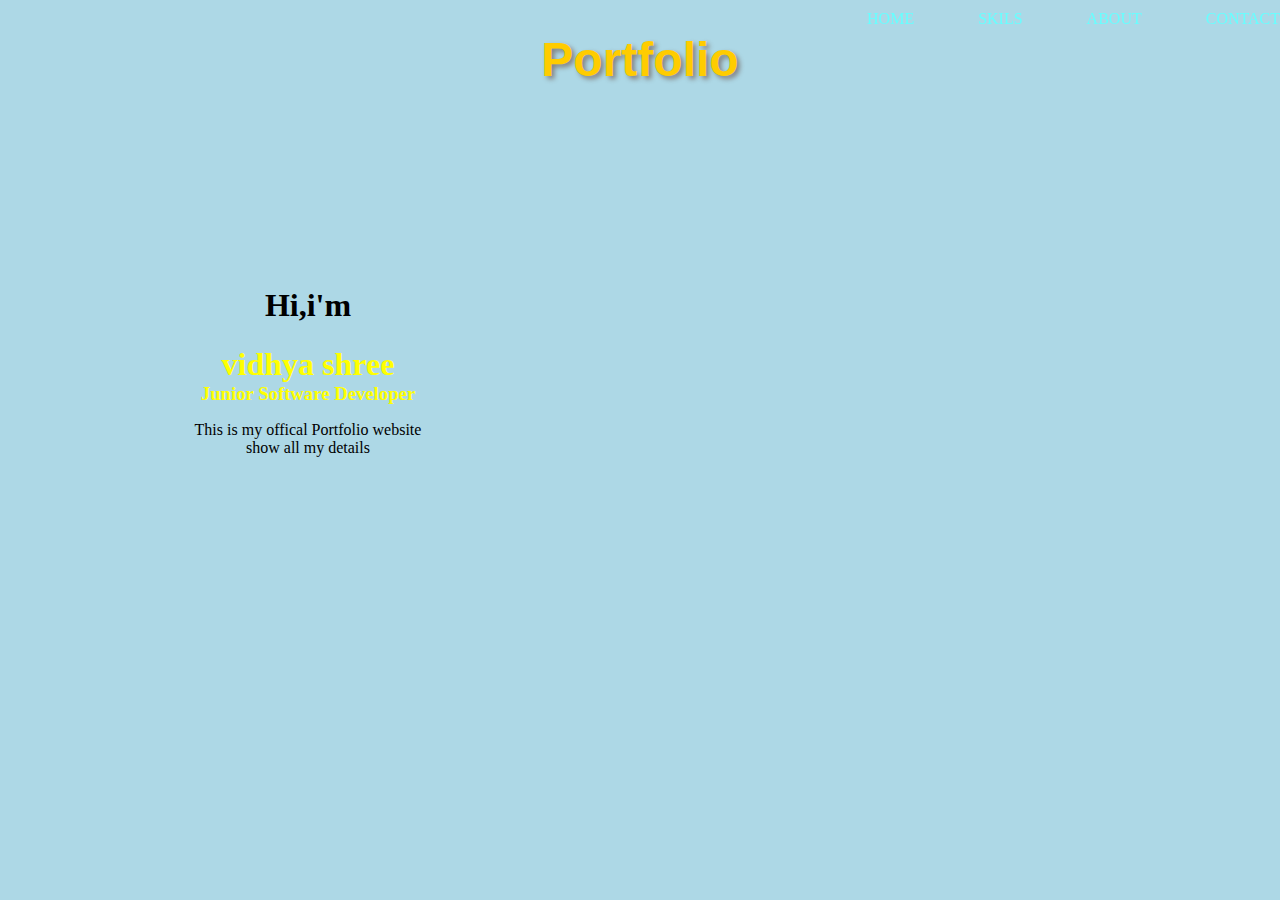
<file: index.html>
<!DOCTYPE html>
<html>
<head>
	<title>portfolio</title>

	<link rel="stylesheet" type="text/css" href="style.css">
</head>
<body>
		<h1 id ="h">Portfolio</h1>
	<div class ="icons">

	<div id ="home" style="display:inline;">
		<a  id ="home"href="home.html"style="color:#66ffff;">HOME</a>
	</div>
		
<div id= "skils">
		<a id="skils"href="skils.html"style="color:#66ffff;">SKILS</a>
	</div>

	<div id ="about">
		<a href="about us.html"style="color:#66ffff;text-decoration: none ">ABOUT</a></div>

<div id="contact">		
		<a id="contact"href="contact.html"style="color:#66ffff;">CONTACT</a>
	</div>

	</div>
	<div class="para">
<h1 id="h1"> Hi,i'm </h1>
<h1 id="h2">vidhya shree</h1><br>
<h3 id ="h3">Junior Software Developer</h3>
<p id ="p">This is my offical Portfolio website<br>show all my details</p>
</div>
</body>
</html>
</file>
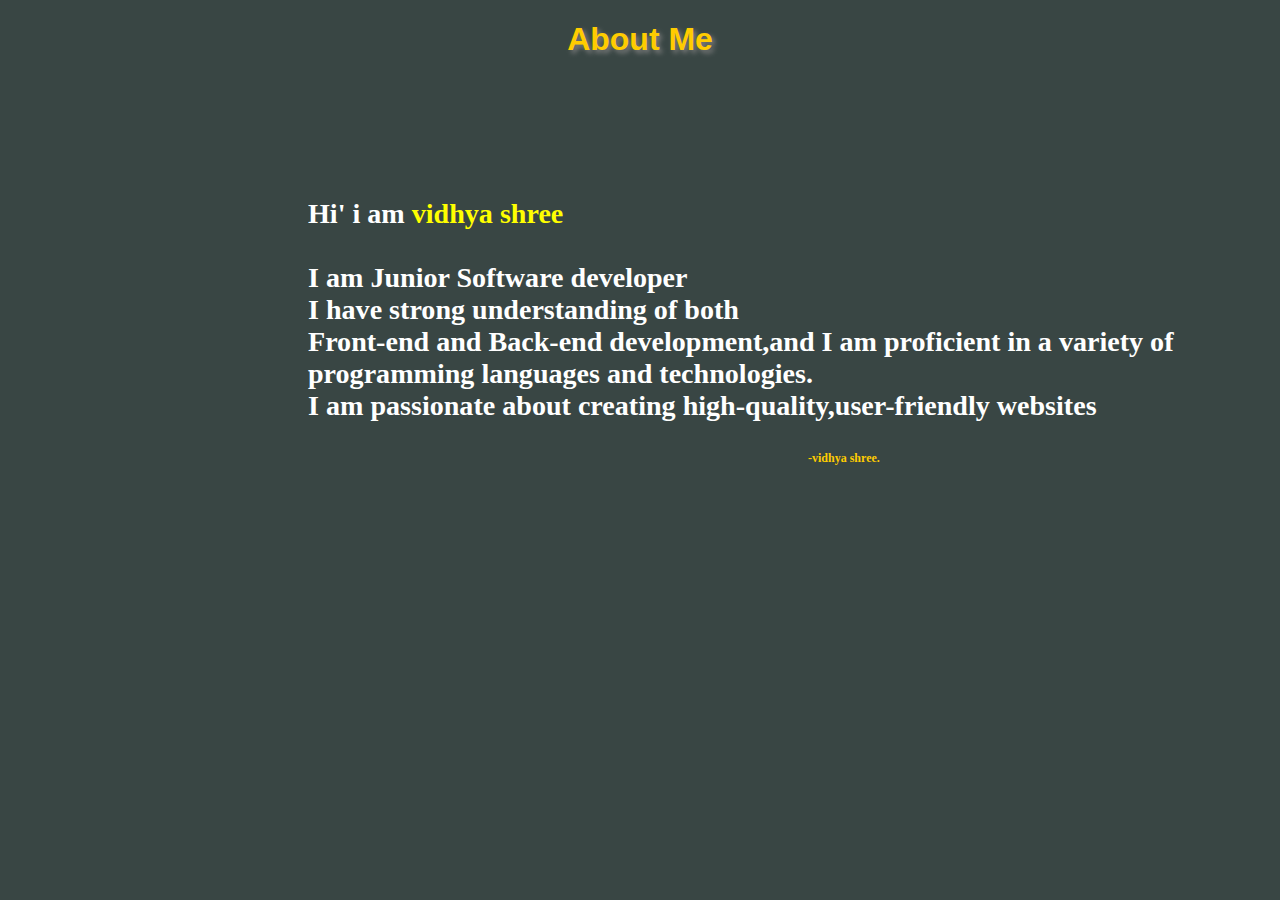
<file: about us.html>
<!DOCTYPE html>
<html>
<head>
	<title>about</title>
	<link rel="stylesheet" type="text/css" href="style3.css">
</head>
<body>
<h1>About Me</h1>
<div id ="vr"></div>
<div class="box">
<h3 id="p">Hi' i am <b id="b" style="color:yellow">vidhya shree</b><br><br>
	 I am Junior Software developer<br> I have strong understanding of both<br>
	 Front-end and Back-end development,and I am proficient in a variety of programming languages and technologies.<br>I am passionate about creating high-quality,user-friendly websites
	</h3> 
</div>

<div class="name">
<h2 id="h2">-vidhya shree.</h2></div>
</body>
</html>
</file>
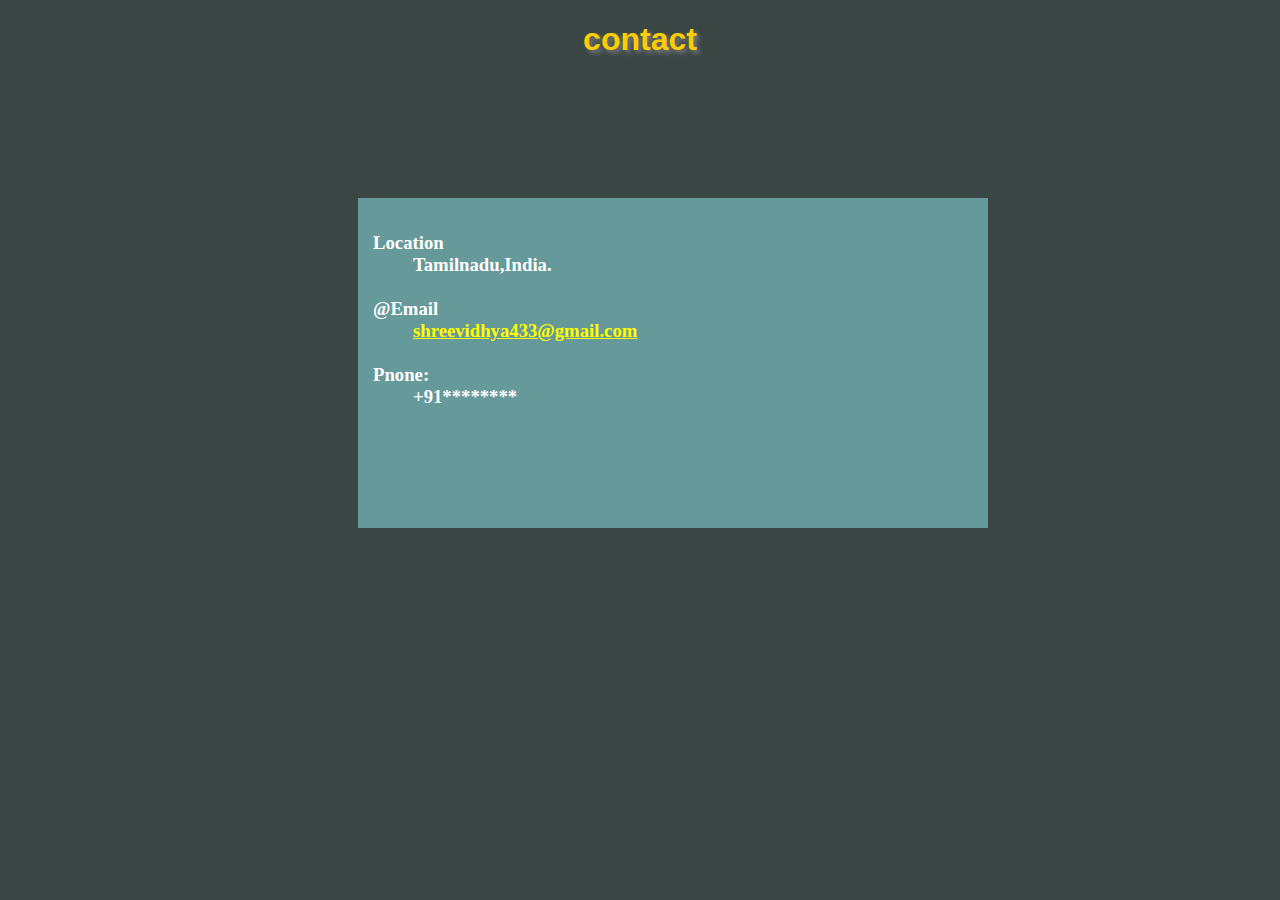
<file: contact.html>
<!DOCTYPE html>
<html>
<head>
	<title>contact</title>
	<link rel="stylesheet" type="text/css" href="style4.css">
</head>
<body>
<h1 >contact</h1>

<div class="box">
	<h3 id="h3">
	<dl>
		<dt>Location</dt>
		<dd> Tamilnadu,India.</dd><br>
		<dt>@Email</dt>
		<dd>
	<a href="shreevidhya433@gmail.com" style="color:yellow">shreevidhya433@gmail.com</a></dd><br>
		<dt>Pnone:</dt>
	<dd> +91********</dd>

</h3>
</div>

</body>
</html>
</file>
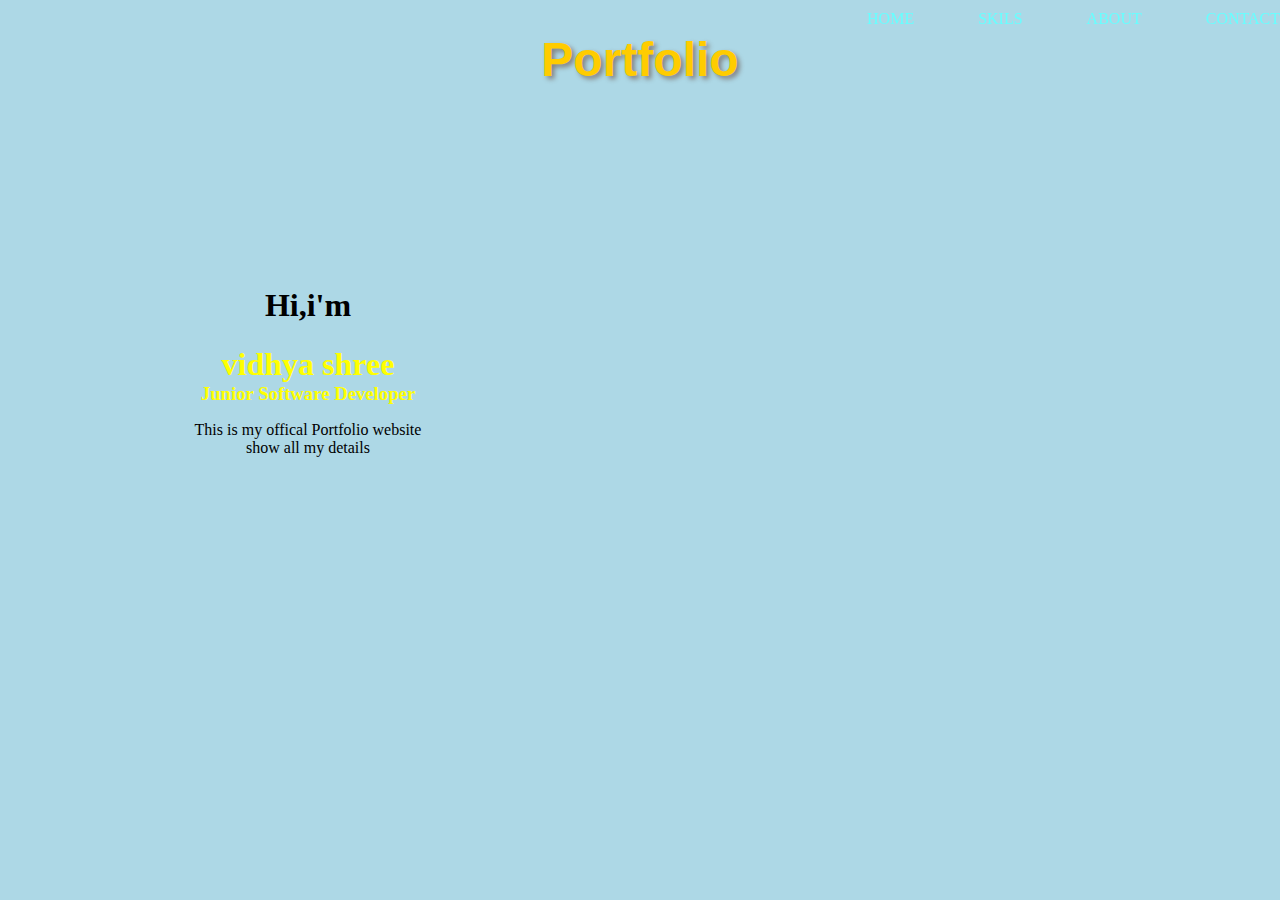
<file: index.html.html>
<!DOCTYPE html>
<html>
<head>
	<title>portfolio</title>

	<link rel="stylesheet" type="text/css" href="style.css">
</head>
<body>
		<h1 id ="h">Portfolio</h1>
	<div class ="icons">

	<div id ="home" style="display:inline;">
		<a  id ="home"href="home.html"style="color:#66ffff;">HOME</a>
	</div>
		
<div id= "skils">
		<a id="skils"href="skils.html"style="color:#66ffff;">SKILS</a>
	</div>

	<div id ="about">
		<a href="about us.html"style="color:#66ffff;text-decoration: none ">ABOUT</a></div>

<div id="contact">		
		<a id="contact"href="contact.html"style="color:#66ffff;">CONTACT</a>
	</div>

	</div>
	<div class="para">
<h1 id="h1"> Hi,i'm </h1>
<h1 id="h2">vidhya shree</h1><br>
<h3 id ="h3">Junior Software Developer</h3>
<p id ="p">This is my offical Portfolio website<br>show all my details</p>
</div>
</body>
</html>
</file>
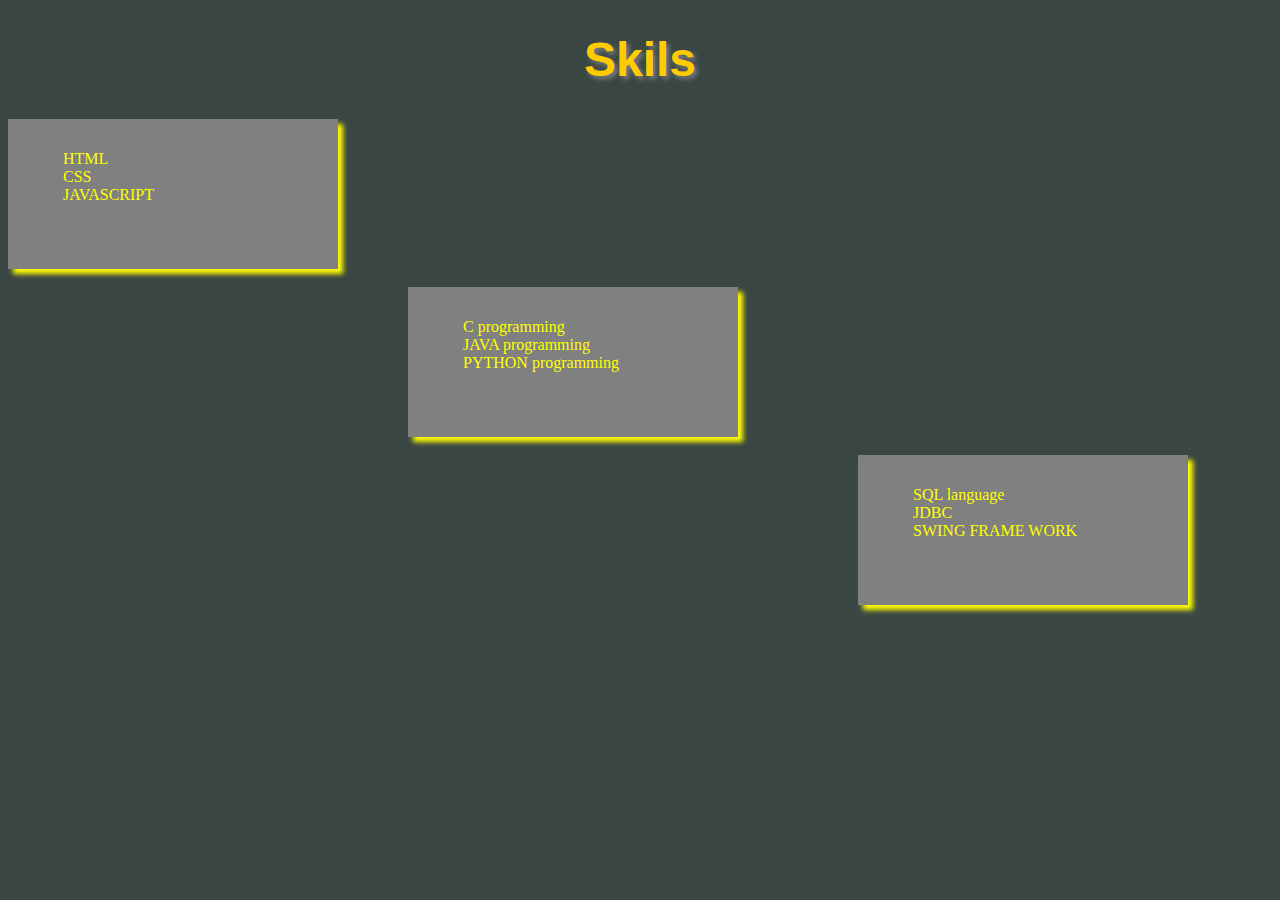
<file: skils.html>
<!DOCTYPE html>
<html>
<head>
	<title>Skils</title>
	<link rel="stylesheet" type="text/css" href="style2.css">
</head>
<body>

<h1>Skils</h1>
<div id="box">
	<ul type="none"/>
		<li color:yellow>HTML</li>
		<li>CSS</li>
		<li>JAVASCRIPT</li>
</div><br>
<div id="box1">
	<ul type="none">
		<li color:yellow>C programming</li>
		<li>JAVA programming</li>
		<li> PYTHON programming</li>
</div><br>
<div id="box2">
	<ul type="none">
		<li>SQL language</li>
		<li>JDBC</li>
		<li>SWING FRAME WORK</li>
	</ul>
</div>

</body>
</html>
</file>
<file: style.css>
body{
	background-color:lightblue; 
}
#h{
	text-align:center; 
	text-shadow:3px 3px 5px grey;
	color:#ffcc00;
	text-align: center;
	font-size:3em;
	font-family: arial;

}


.icons{

	font-family:verdna; 
	font-size:1em; 
	word-spacing:60px; 
	position:fixed;
	right:0px;
	top:10px;
	text-transform: none;
}
.para{
	position:relative;
	max-width: 600px;
	margin: -3px 0;
	text-align: center;
	margin-top:200px;
	margin-right:50px;
}
#h3{
	color:yellow; 
	display: inline;
	text-align: center;
	font-style: bold;
}

}

#h1{
	color:black; 
	text-align: center;
	font-style: bold;
	display: inline;


}
#h2{
	color:yellow;
	display: inline;
	text-align: center;
	font-style: bold;
}

#home{
	display:inline;
	text-decoration: none;
}


#skils{
	display: inline;
	text-decoration:none;
}

#about{
	display: inline;
	text-decoration:none; 
}

#contact{
	display: inline;
	text-decoration:none;
}
</file>
<file: style3.css>
h1{
	text-shadow:3px 3px 5px grey;
	color:#ffcc00;
	text-align: center;
	font-size:2em;
	font-family: arial;

}
.name{
	color:#ffcc00;
	margin-left: 800px;
	font-family: cursive;
	font-size: 0.5em;
}

body{
	background-color:hsl(172,10%,25%); 

	}
	#p{
	color:white;
	margin-left:170px;

}


/*#vr{
border-left:3px solid;
height:300px;
color:yellow;
margin-left:150px;
margin-top:50px;*/

.box{
	margin-left:130px;
	margin-top:140px;
	font-size: 1.5em;
}
</file>
<file: style4.css>
h1{
	text-align: center;
	text-shadow:3px 3px 5px grey;
	color:#ffcc00;
	font-size:2em;
	font-family: arial;

}
.box{
	height:300px;
	width: 600px;
	padding:15px; 
text-align:center: 
	box-shadow:5px 5px 10px ;
	background-color:#669999;
	color:WHITE;
	margin-left:350px;
	margin-top:140px;

}

body{
	background-color:hsl(172,10%,25%); 
}
</file>
<file: style2.css>
h1{
	text-shadow:3px 3px 5px grey;
	color:#ffcc00;
	text-align: center;
	font-size:3em;
	font-family: arial;

}
#box{
	height:120px;
	width: 300px;
	padding:15px; 
	box-shadow:5px 5px 5px ; 
	background-color:grey;
	color:yellow;
}
#box1{
	height:120px;
	width: 300px;
	padding:15px; 
	box-shadow:5px 5px 5px ; 
	background-color:grey; 
	margin-left:400px;
	color:yellow;
}
#box2{
	height:120px;
	width: 300px;
	padding:15px; 
	box-shadow:5px 5px 5px ; 
	background-color:grey; 
margin-left:850px;
color:yellow;
}
body{

	background-color:hsl(172,10%,25%); 
}
</file>
